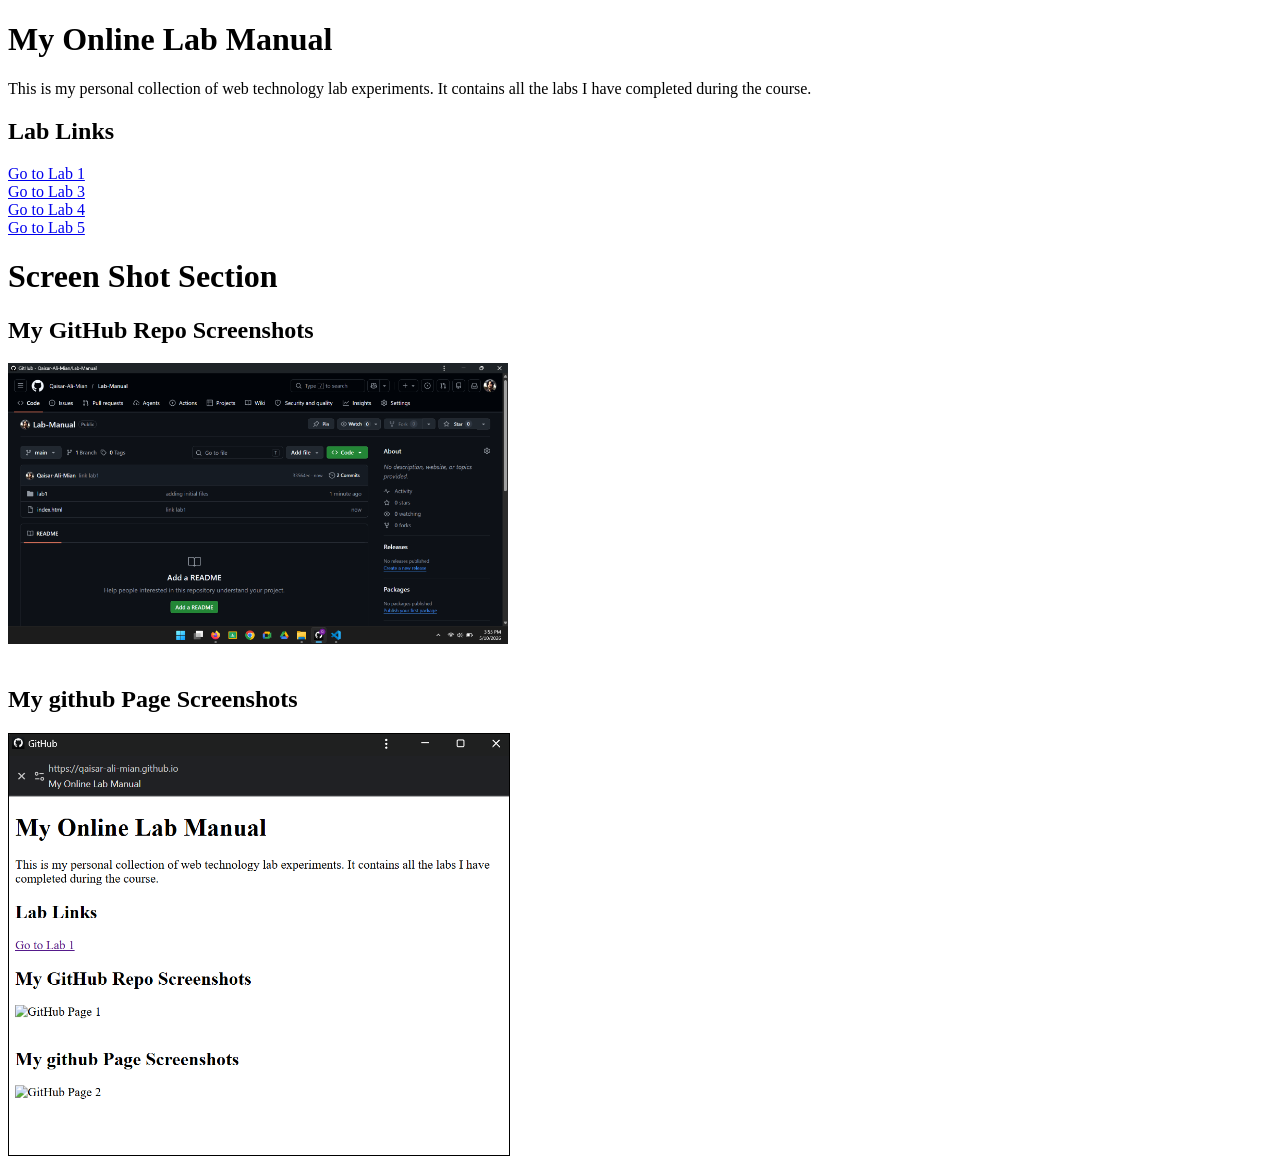
<file: index.html>
<!DOCTYPE html>
<html>
<head>
    <meta charset="UTF-8">
    <meta name="viewport" content="width=device-width, initial-scale=1.0">
    <title>My Online Lab Manual</title>
</head>

<body>
    <h1>My Online Lab Manual</h1>

    <p>
        This is my personal collection of web technology lab experiments.
        It contains all the labs I have completed during the course.
    </p>
    <h2>Lab Links</h2>
    <a href="lab1/lab1.html" target="_blank">Go to Lab 1</a><br>
    <a href="lab3/lab3.html" target="_blank">Go to Lab 3</a><br>
    <a href="lab4/lab4.html" target="_blank">Go to Lab 4</a><br>
    <a href="lab5/lab5.html" target="_blank">Go to Lab 5</a><br>

    <h1>Screen Shot Section</h1>
    <h2>My GitHub Repo Screenshots</h2>
    <img src="images/github_repo_pic.png" alt="GitHub Page 1" width="500"><br><br>

    <h2>My github Page Screenshots</h2>
    <img src="images/livePage.png" alt="GitHub Page 2" width="500" border="1">

    

</body>
</html>
</file>
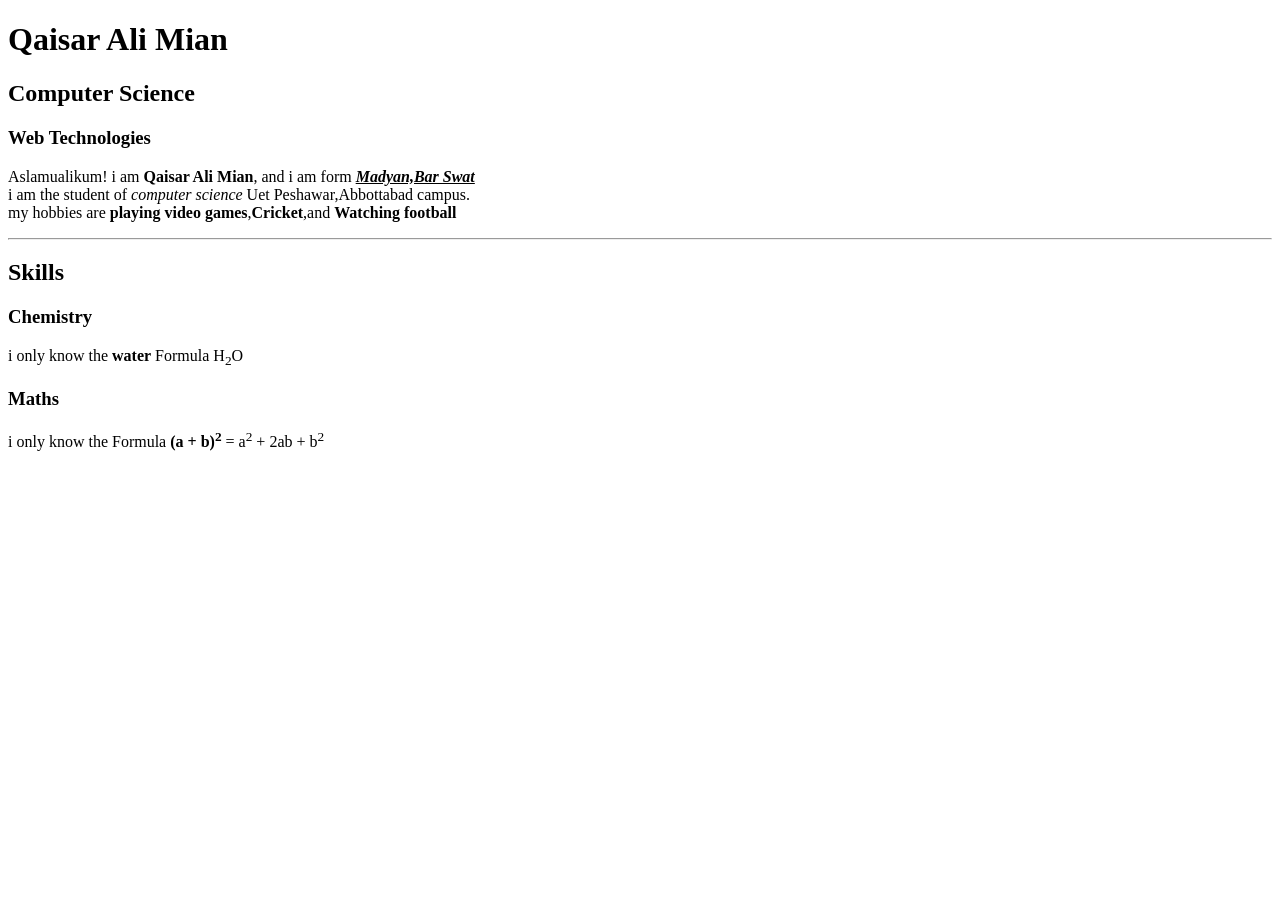
<file: lab1/lab1.html>
<!DOCTYPE html>
<html lang="en">
<head>
    <meta charset="UTF-8">
    <meta name="viewport" content="width=device-width, initial-scale=1.0">
    <title>LAB 1</title>
</head>
<body>
    <h1>Qaisar Ali Mian</h1>
    <h2>Computer Science</h2>
    <h3>Web Technologies</h3>
    <p>Aslamualikum! i am <b>Qaisar Ali Mian</b>, and i am form <b><U><i>Madyan,Bar Swat</i></U></b><br>
    i am the student of <i>computer science</i> Uet Peshawar,Abbottabad campus.<br>
    my hobbies are <b>playing video games</b>,<b>Cricket</b>,and <b>Watching football</b></p>
    <hr>
    <h2>Skills</h2>
    <h3>Chemistry</h3>
    <p>i only know the <b>water</b> Formula H<sub>2</sub>O</p>
    <h3>Maths</h3>
    <p>i only know the Formula <b>(a + b)<sup>2</sup></b> = a<sup>2</sup> + 2ab + b<sup>2</sup></p>

</body>
</html>
</file>
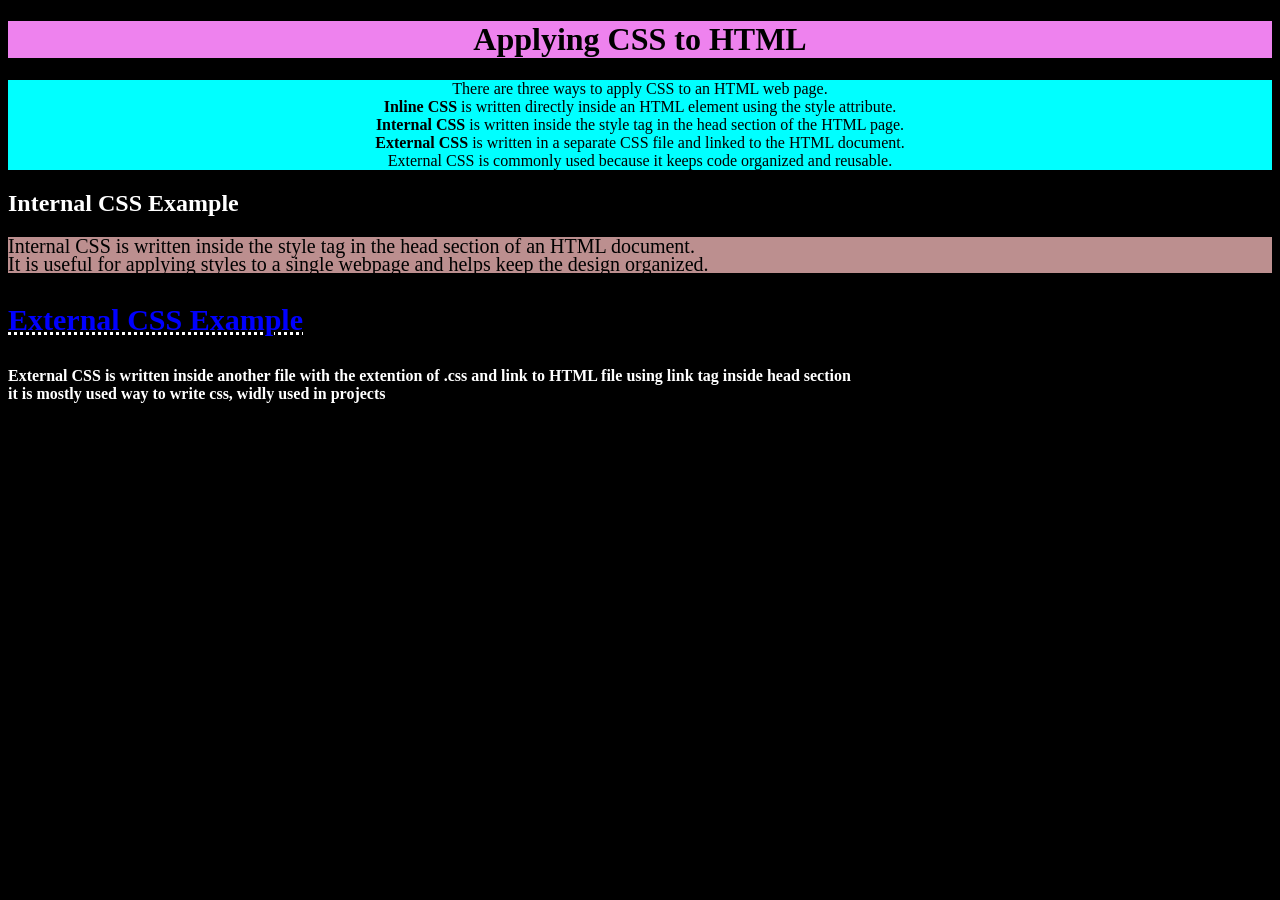
<file: lab4/lab4.html>
<!DOCTYPE html>
<html lang="en">
<head>
    <meta charset="UTF-8">
    <meta name="viewport" content="width=device-width, initial-scale=1.0">
    <title>Lab#4 CSS</title>
    <link rel="stylesheet" href="style.css">
    <style>
        h2{
            background-color:black;
            color:white;
            font-family:'Times New Roman', Times, serif;
        }
        .internal{
            line-height:18px;
            font-size:20px;
            background-color:rosybrown;
        }
    </style>
</head>
<body>
    <h1 style="background-color: violet; text-align:center">Applying CSS to HTML</h1>
    <p style="background-color:aqua; text-align:center">
        There are three ways to apply CSS to an HTML web page.<br>
        <b>Inline CSS</b> is written directly inside an HTML element using the style attribute.<br>
        <b>Internal CSS</b> is written inside the style tag in the head section of the HTML page.<br>
        <b>External CSS</b> is written in a separate CSS file and linked to the HTML document.<br>  
        External CSS is commonly used because it keeps code organized and reusable.
    </p>
    
    <h2>Internal CSS Example</h2>
    <p class="internal">
    Internal CSS is written inside the style tag in the head section of an HTML document.<br>
    It is useful for applying styles to a single webpage and helps keep the design organized.
    </p>

    <h3>External CSS Example</h2>
    <p class="external">
    External CSS is written inside another file with the extention of .css and link to HTML file using link tag inside head section<br>
    it is mostly used way to write css, widly used in projects
    </p>
</body>
</html>
</file>
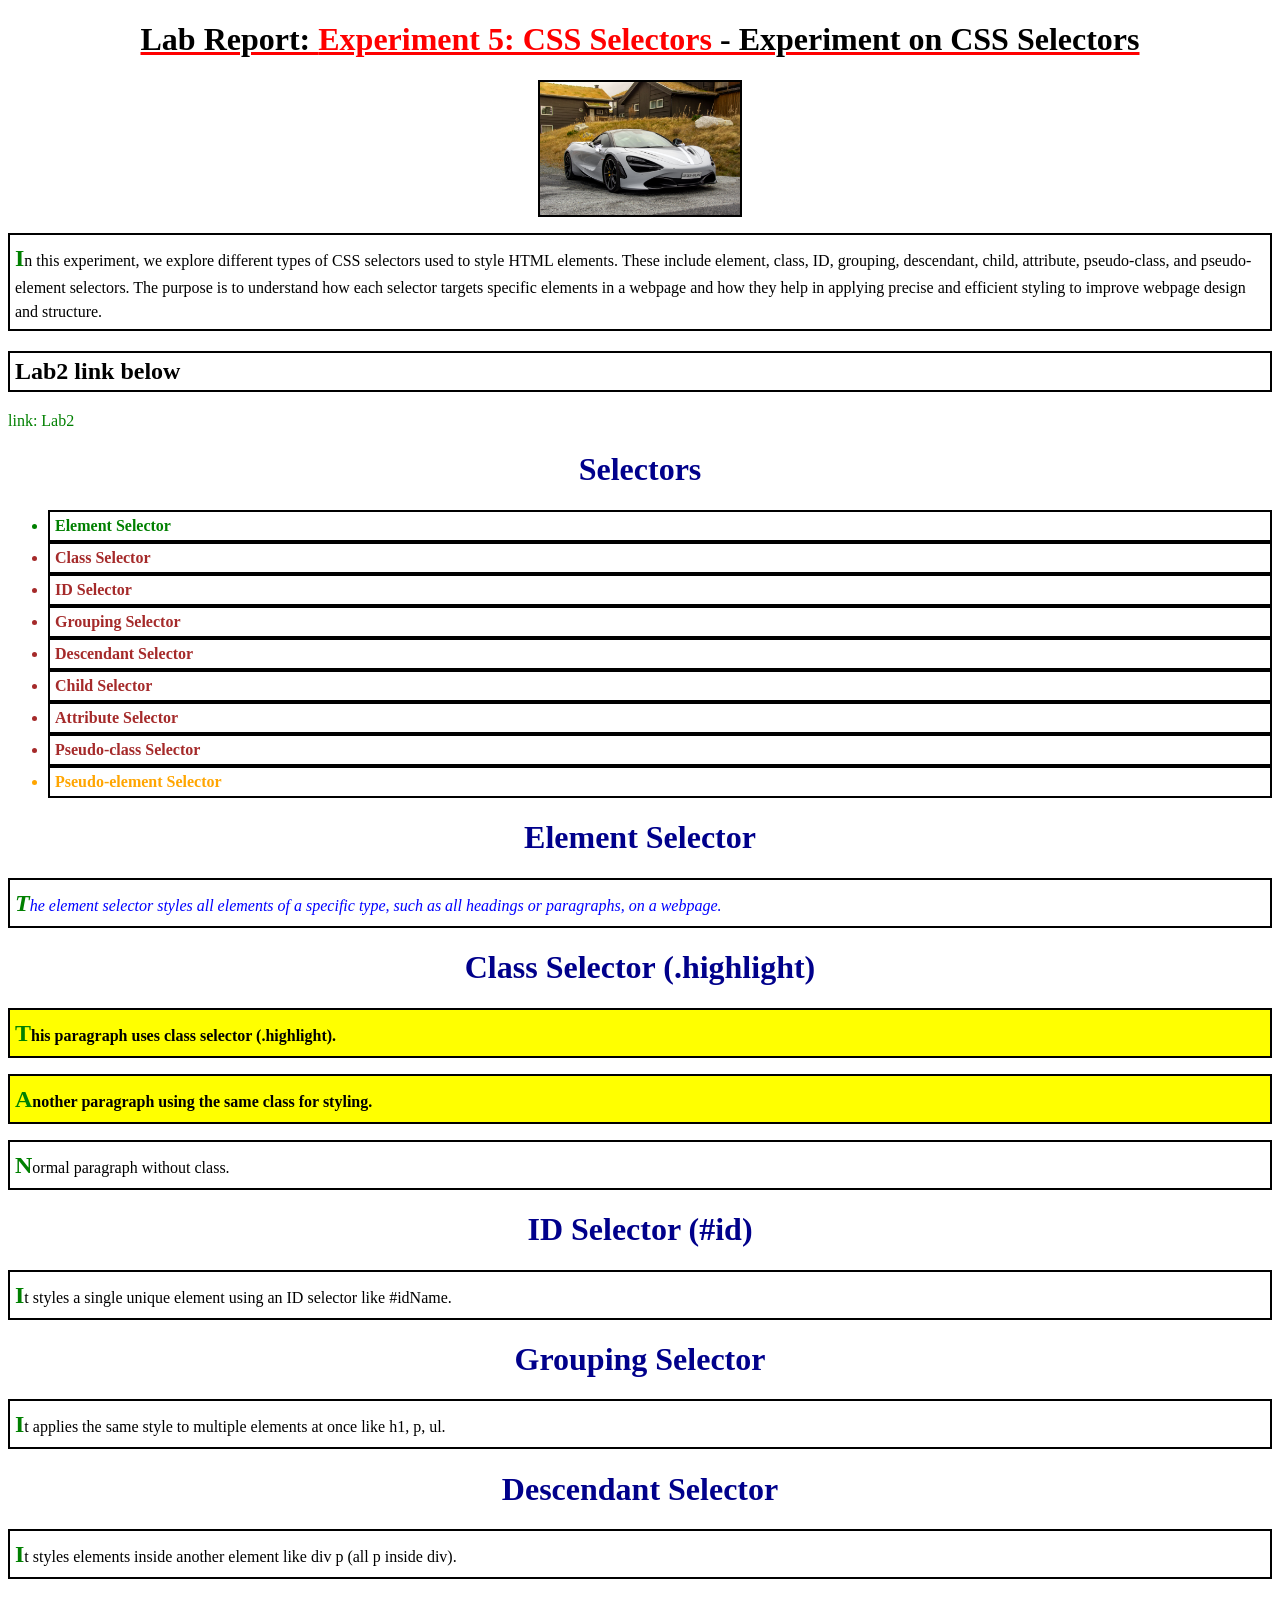
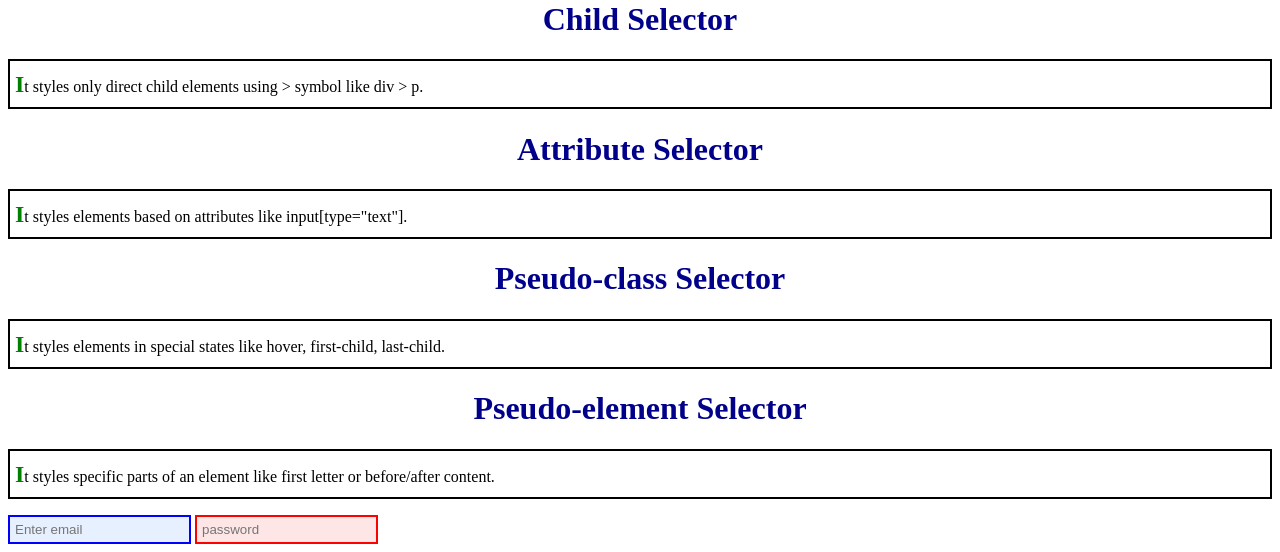
<file: lab5/lab5.html>
<!DOCTYPE html>
<html lang="en">
<head>
    <meta charset="UTF-8">
    <meta name="viewport" content="width=device-width, initial-scale=1.0">
    <title>Experiment 5: CSS Selectors</title>
    <link rel="stylesheet" href="lab5.css">
</head>
<body>
    <h1 id="main-title">Experiment 5: CSS Selectors</h1>

    <img src="../images/CAR.jpg" alt="picture Of Car">

    <p>
        In this experiment, we explore different types of CSS selectors used to style HTML elements. These include element, class, ID, grouping, descendant, child, attribute, pseudo-class, and pseudo-element selectors. The purpose is to understand how each selector targets specific elements in a webpage and how they help in applying precise and efficient styling to improve webpage design and structure.
    </p>
    <h2>Lab2 link below</h2>
    <a href="lab2.html">link: Lab2</a>
    <h1>Selectors</h1>
    <div>
        <ul>
            <li>Element Selector</li>
            <li>Class Selector</li>
            <li>ID Selector</li>
            <li>Grouping Selector</li>
            <li>Descendant Selector</li>
            <li>Child Selector</li>
            <li>Attribute Selector</li>
            <li>Pseudo-class Selector</li>
            <li>Pseudo-element Selector</li>
        </ul>
    </div>
    <div>
        <h1>Element Selector</h1>
        <p>The element selector styles all elements of a specific type, such as all headings or paragraphs, on a webpage.</p>
    </div>

    <h1>Class Selector (.highlight)</h1>
    <p class="highlight">This paragraph uses class selector (.highlight).</p>
    <p class="highlight">Another paragraph using the same class for styling.</p>
    <p>Normal paragraph without class.</p>

    <h1>ID Selector (#id)</h1>
    <p>It styles a single unique element using an ID selector like #idName.</p>

    <h1>Grouping Selector</h1>
    <p>It applies the same style to multiple elements at once like h1, p, ul.</p>

    <h1>Descendant Selector</h1>
    <p>It styles elements inside another element like div p (all p inside div).</p>

    <h1>Child Selector</h1>
    <p>It styles only direct child elements using > symbol like div > p.</p>

    <h1>Attribute Selector</h1>
    <p>It styles elements based on attributes like input[type="text"].</p>

    <h1>Pseudo-class Selector</h1>
    <p>It styles elements in special states like hover, first-child, last-child.</p>

    <h1>Pseudo-element Selector</h1>
    <p>It styles specific parts of an element like first letter or before/after content.</p>
    
    <input type="email" placeholder="Enter email">
    <input type="password" placeholder="password">
</body>
</html>
</file>
<file: lab4/style.css>
body{
    background-color:black;
}
h3{
    color:blue;
    text-decoration:underline dotted;
    text-decoration-color:white;
    font-size:30px;
}
.external{
    font-weight:bolder;
    color:white;
}
</file>
<file: lab5/lab5.css>
h1 {
        color: darkblue;
        text-align: center;
    }

    p {
        color: black;
        font-size: 16px;
        line-height: 1.5;
    }

    img {
        width: 200px;
        border: 2px solid black;
        display: block;
        margin: auto;
    }

    ul {
        color: purple;
        font-weight: bold;
    }

    a {
        color: green;
        text-decoration: none;
    }

    input {
        padding: 5px;
        border: 1px solid gray;
    }
    .highlight {
        background-color: yellow;
        font-weight: bold;
        color: black;
    }

    #main-title {
    color: red;
    text-align: center;
    text-decoration: underline;

    }
    h2, p, li {
    border: 2px solid black;
    padding: 5px;
    }  
    div p {
    color: blue;
    font-style: italic;
}

div > ul > li {
    color: brown;
    font-weight: bold;
}

input[type="email"] {
    border: 2px solid blue;
    background-color: #e6f0ff;
}

input[type="password"] {
    border: 2px solid red;
    background-color: #ffe6e6;
}

a:hover {
    color: red;
    text-decoration: underline;
    font-size:20px;
}


li:first-child {
    color: green;
    font-weight: bold;
}

li:last-child {
    color: orange;
    font-weight: bold;
}

#main-title::before {
    content: "Lab Report: ";
    color: black;
    font-weight: bold;
}

#main-title::after {
    content: " - Experiment on CSS Selectors";
    color: black;
    font-weight: bold;
}
p::first-letter {
    font-size: 24px;
    color: green;
    font-weight: bold;
}
</file>
